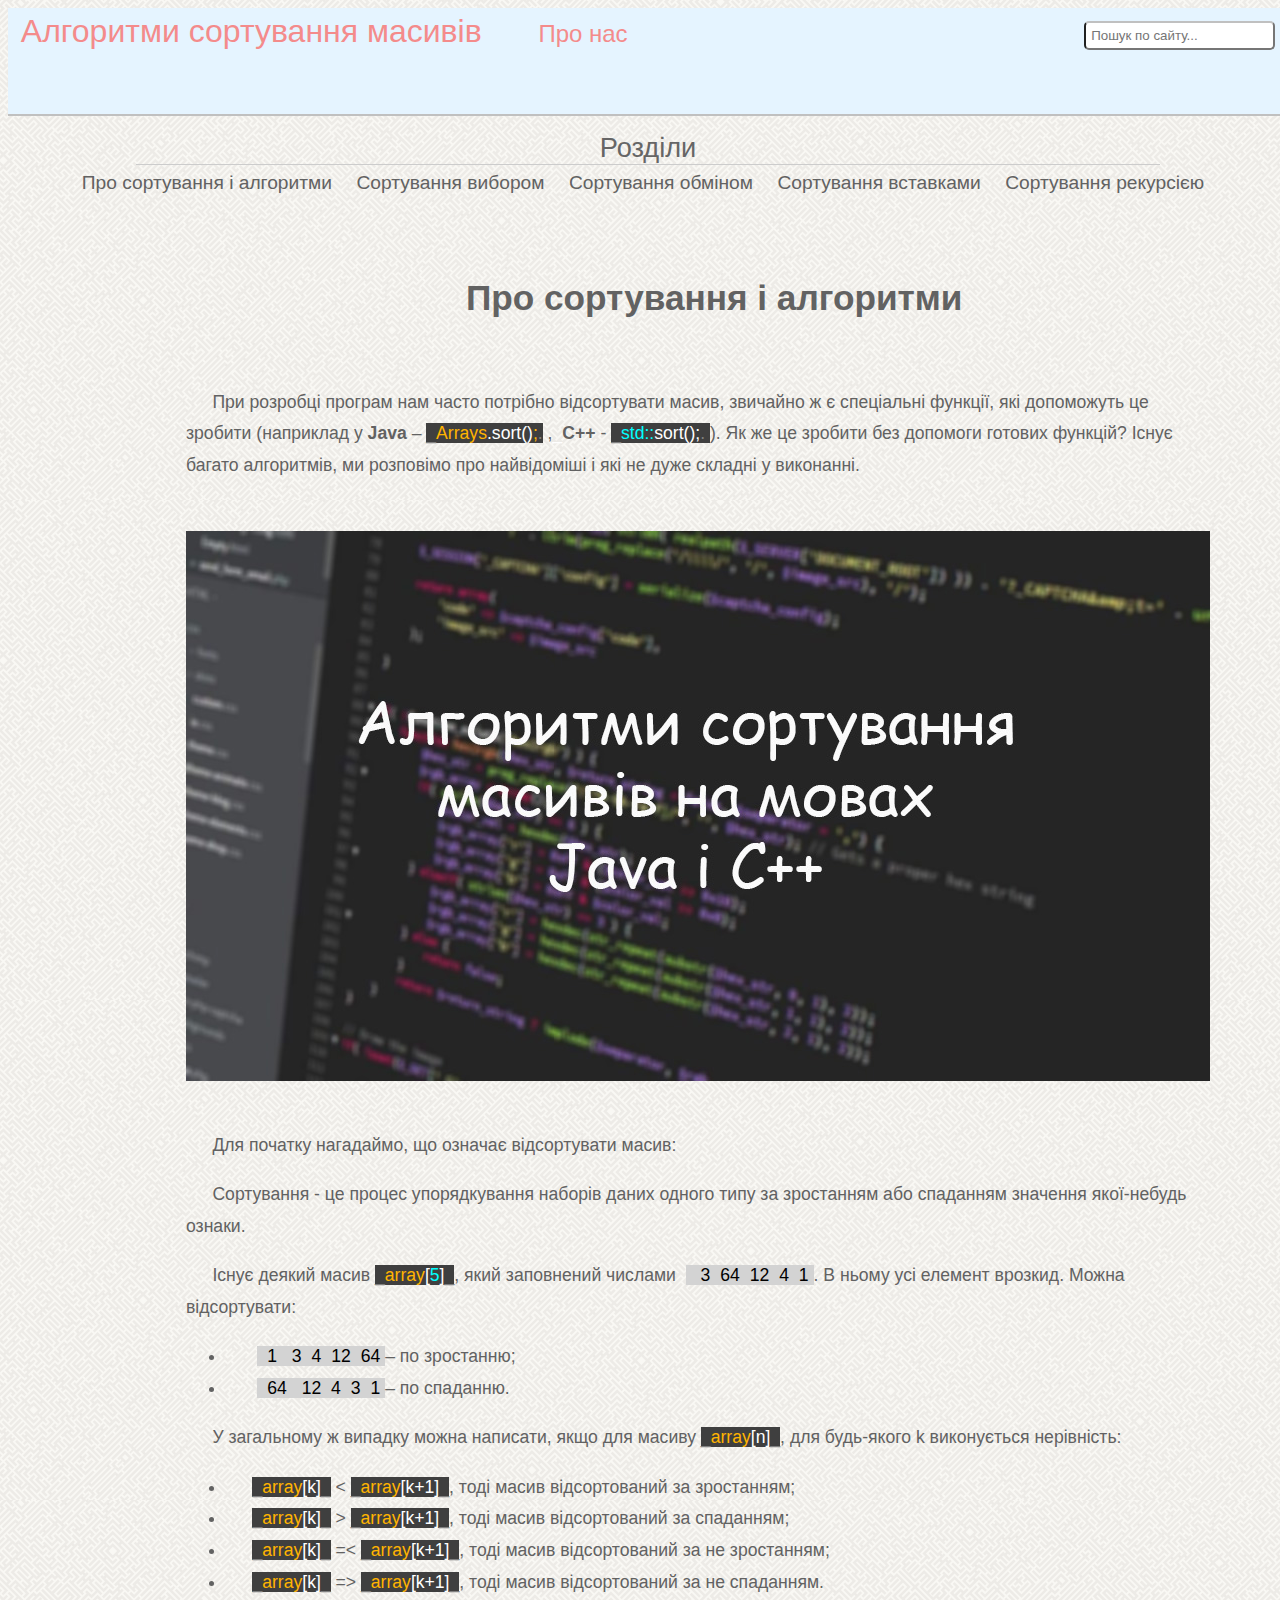
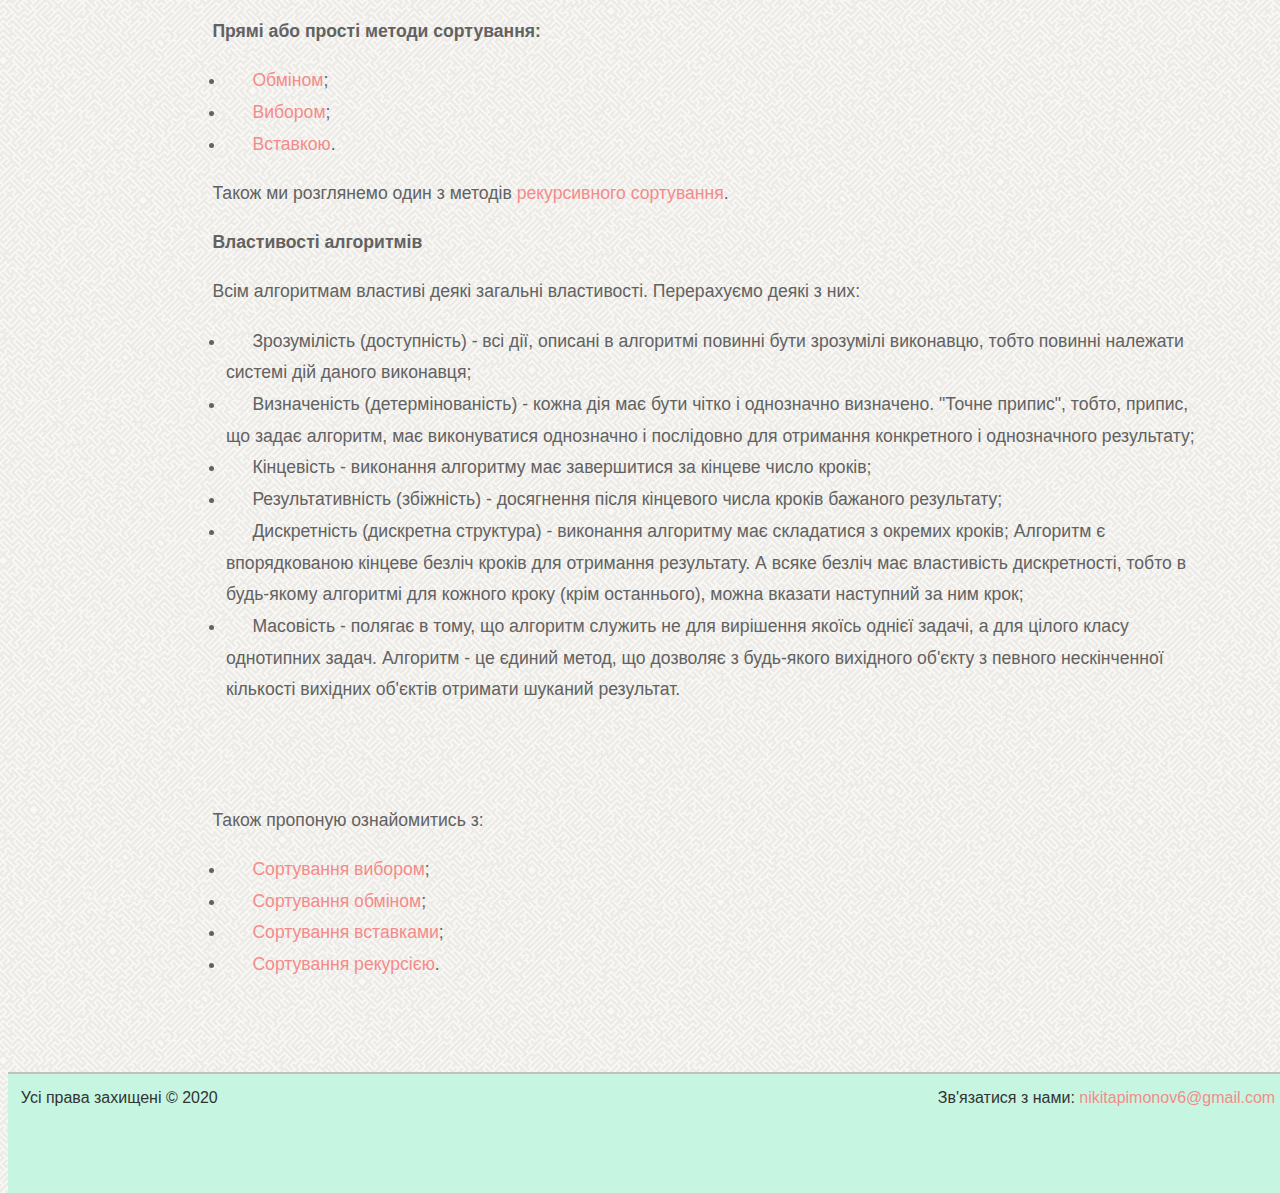
<file: index.html>
<!DOCTYPE html>
<html>
<head>
	<title>Сортування масивів</title>
	<link rel="stylesheet" type="text/css" href="css/style.css" />
	<meta  http-equiv="Content-Type" content="text/html; charset= UTF-8" />
	<meta name="keywords" content=" " />
	<meta name="description" content=" " />
	<link href="image/iconfinder.ico" rel="shortcut icon" type="image/x-scon" />
</head>
<body>
	<div id="page-wrap"> <header>
		<a href="index.html" id="logo" title="На головну">Алгоритми сортування масивів</a><span id="contact"><a href="page/about.html" title="Інформація про нас"> Про нас </a></span><input type="text" class="field" placeholder="Пошук по сайту..." />
	</header> 
	<div class="clear"><br /></div>
		<center>
			<div id="menu" title="Розділи сайту">Розділи<hr /></div>
			<div id="menuHrefs">
				<a href="#">Про сортування і алгоритми</a>
				<a href="page/choice.html">Сортування вибором</a>
				<a href="page/exchange.html">Сортування обміном</a>
				<a href="page/insert.html">Сортування вставками</a>
				<a href="page/recursion.html">Сортування рекурсією</a>
			</div>
		</center>
	<div id="osnova">
		<div class="textInOsnova">
			<h1>Про сортування і алгоритми</h1><br />
			<p>	При розробці програм нам часто потрібно відсортувати масив, звичайно ж є спеціальні функції, які допоможуть це зробити (наприклад у<b> Java</b> – <span class="smallCodBack"><span class="grayCod">_</span><span class="orangeCod">Arrays</span><span class="whiteCod">.sort()<span class="orangeCod">;</span></span><span class="grayCod">.</span></span> </span> ,<span class="whiteCod">_</span><b>C++</b> - <span class="smallCodBack"><span class="grayCod">_</span><span class="blueCod">std::</span><span class="whiteCod">sort();<span class="grayCod">.</span></span> </span> ). Як же це зробити без допомоги готових функцій? Існує багато алгоритмів, ми розповімо про найвідоміші і які не дуже складні у виконанні.</p><br />
			<img src="image/main_cod.jpg" align="center" title="Алгоритми сортування масивів на мовах Java і C++" /><br /><br />
			<p>	Для початку нагадаймо, що означає відсортувати масив:</p>
			<p>	Сортування - це процес упорядкування наборів даних одного типу за зростанням або спаданням значення якої-небудь ознаки.</p>
			<p>	Існує деякий масив <span class="smallCodBack"><span class="grayCod">_</span><span class="orangeCod">array</span><span class="whiteCod">[<span class="blueCod">5</span>]</span><span class="grayCod">_</span></span>, який заповнений числами <span class="arraysElement"><span class="arraysElementGray">.</span>  <span class="arraysElement">3</span><span class="arraysElement"> 64 </span> <span class="arraysElement">12 </span><span class="arraysElement"> 4 </span> <span class="arraysElement"> 1 </span></span>. В ньому усі елемент врозкид. Можна відсортувати:</p>
			<ul>
				<li><span class="arraysElement"><span class="arraysElementGray">.</span> 1 <span class="arraysElement"></span><span class="arraysElement"> 3 </span> <span class="arraysElement"> 4 </span><span class="arraysElement"> 12 </span> <span class="arraysElement"> 64 </span> </span> – по зростанню;</li>
				<li><span class="arraysElement"><span class="arraysElementGray">.</span> 64 <span class="arraysElement"></span><span class="arraysElement"> 12 </span> <span class="arraysElement"> 4 </span><span class="arraysElement"> 3 </span> <span class="arraysElement"> 1 </span> </span> – по спаданню.</li>
			</ul>
			<p>У загальному ж випадку можна написати, якщо для масиву <span class="smallCodBack"><span class="grayCod">_</span><span class="orangeCod">array</span><span class="whiteCod">[n]</span><span class="grayCod">_</span></span>, для будь-якого k виконується нерівність:</p>
			<ul>
				<li><span class="smallCodBack"><span class="grayCod">_</span><span class="orangeCod">array</span><span class="whiteCod">[k]</span><span class="grayCod">_</span></span> <span class="fInconsolata"> < </span> <span class="smallCodBack"><span class="grayCod">_</span><span class="orangeCod">array</span><span class="whiteCod">[k+1]</span><span class="grayCod">_</span></span>, тоді масив відсортований за зростанням;</li>
				<li><span class="smallCodBack"><span class="grayCod">_</span><span class="orangeCod">array</span><span class="whiteCod">[k]</span><span class="grayCod">_</span></span><span class="fInconsolata"> > </span> <span class="smallCodBack"><span class="grayCod">_</span><span class="orangeCod">array</span><span class="whiteCod">[k+1]</span><span class="grayCod">_</span></span>, тоді масив відсортований за спаданням;</li>
				<li><span class="smallCodBack"><span class="grayCod">_</span><span class="orangeCod">array</span><span class="whiteCod">[k]</span><span class="grayCod">_</span></span> <span class="fInconsolata"> =< </span> <span class="smallCodBack"><span class="grayCod">_</span><span class="orangeCod">array</span><span class="whiteCod">[k+1]</span><span class="grayCod">_</span></span>, тоді масив відсортований за не зростанням;</li>
				<li><span class="smallCodBack"><span class="grayCod">_</span><span class="orangeCod">array</span><span class="whiteCod">[k]</span><span class="grayCod">_</span></span><span class="fInconsolata"> => </span> <span class="smallCodBack"><span class="grayCod">_</span><span class="orangeCod">array</span><span class="whiteCod">[k+1]</span><span class="grayCod">_</span></span>, тоді масив відсортований за не спаданням.</li>
			</ul>
			<p><b>Прямі або прості методи сортування:</b></p>
			<ul>
				<li><a href="page/exchange.html">Обміном</a>;</li>
				<li><a href="page/choice.html">Вибором</a>;</li>
				<li><a href="page/insert.html">Вставкою</a>.</li>
			</ul>
			<p>Також ми розглянемо один з методів <a href="recursion.html">рекурсивного сортування</a>.</p>
			<p><b>Властивості алгоритмів</b></p>
			<p>Всім алгоритмам властиві деякі загальні властивості. Перерахуємо деякі з них:</p>
			<ul>
				<li>Зрозумілість (доступність) - всі дії, описані в алгоритмі повинні бути зрозумілі виконавцю, тобто повинні належати системі дій даного виконавця;</li>
				<li>Визначеність (детермінованість) - кожна дія має бути чітко і однозначно визначено. "Точне припис", тобто, припис, що задає алгоритм, має виконуватися однозначно і послідовно для отримання конкретного і однозначного результату;</li>
				<li>Кінцевість - виконання алгоритму має завершитися за кінцеве число кроків;</li>
				<li>Результативність (збіжність) - досягнення після кінцевого числа кроків бажаного результату;</li>
				<li>Дискретність (дискретна структура) - виконання алгоритму має складатися з окремих кроків; Алгоритм є впорядкованою кінцеве безліч кроків для отримання результату. А всяке безліч має властивість дискретності, тобто в будь-якому алгоритмі для кожного кроку (крім останнього), можна вказати наступний за ним крок;</li>
				<li>Масовість - полягає в тому, що алгоритм служить не для вирішення якоїсь однієї задачі, а для цілого класу однотипних задач. Алгоритм - це єдиний метод, що дозволяє з будь-якого вихідного об'єкту з певного нескінченної кількості вихідних об'єктів отримати шуканий результат.</li>
			</ul><br /><br />
			<p>Також пропоную ознайомитись з:</p>
			<ul>
				<li><a href="page/choice.html">Сортування вибором</a>;</li>
				<li><a href="page/exchange.html">Сортування обміном</a>;</li>
				<li><a href="page/insert.html">Сортування вставками</a>;</li>
				<li><a href="page/recursion.html">Сортування рекурсією</a>.</li>
			</ul>
		</div>
	</div>

	</div>
	<footer>
		<span class="left" title="Усі права захищені &copy; 2020">Усі права захищені &copy; 2020</span><span class="right" title="Напишіть нам електроний лист">Зв'язатися з нами: <a href="mailto:nikitapimonov6@gmail.com">nikitapimonov6@gmail.com</a></span>
	</footer>
</body>
</html>
</file>
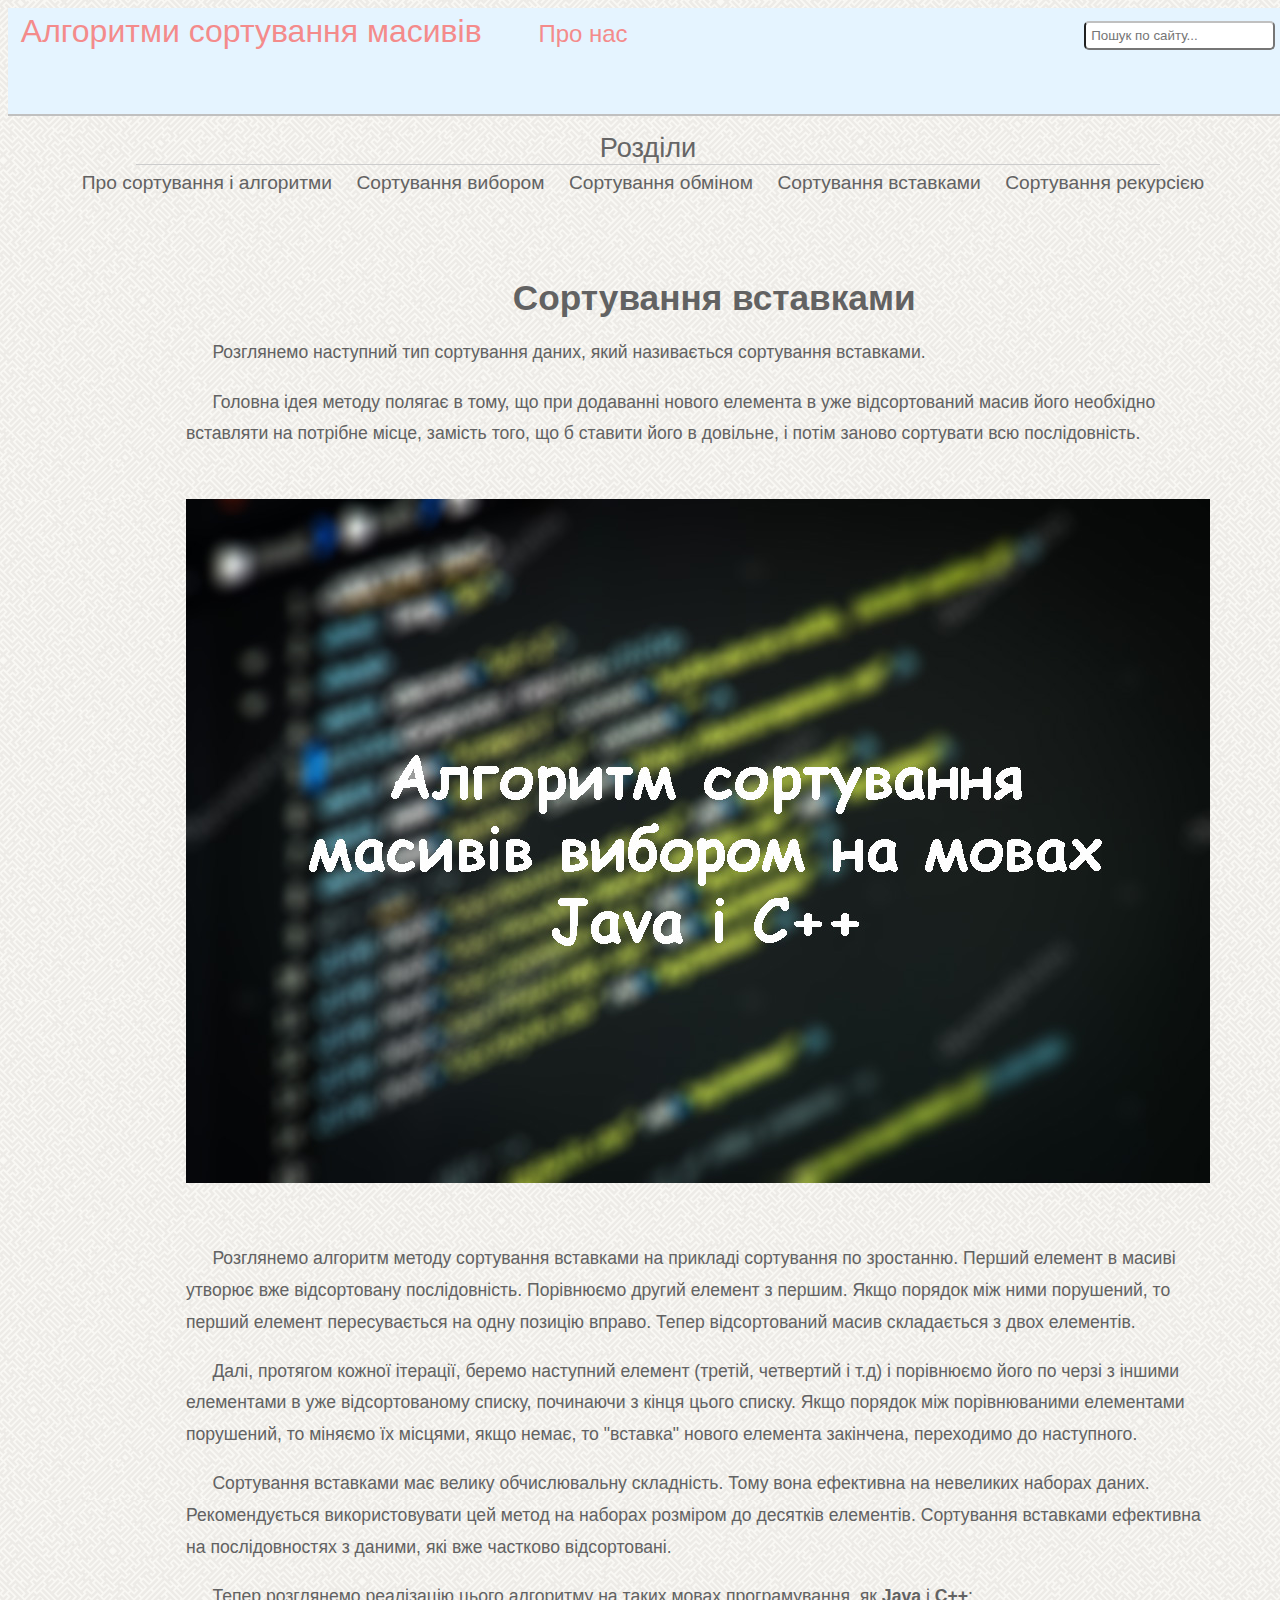
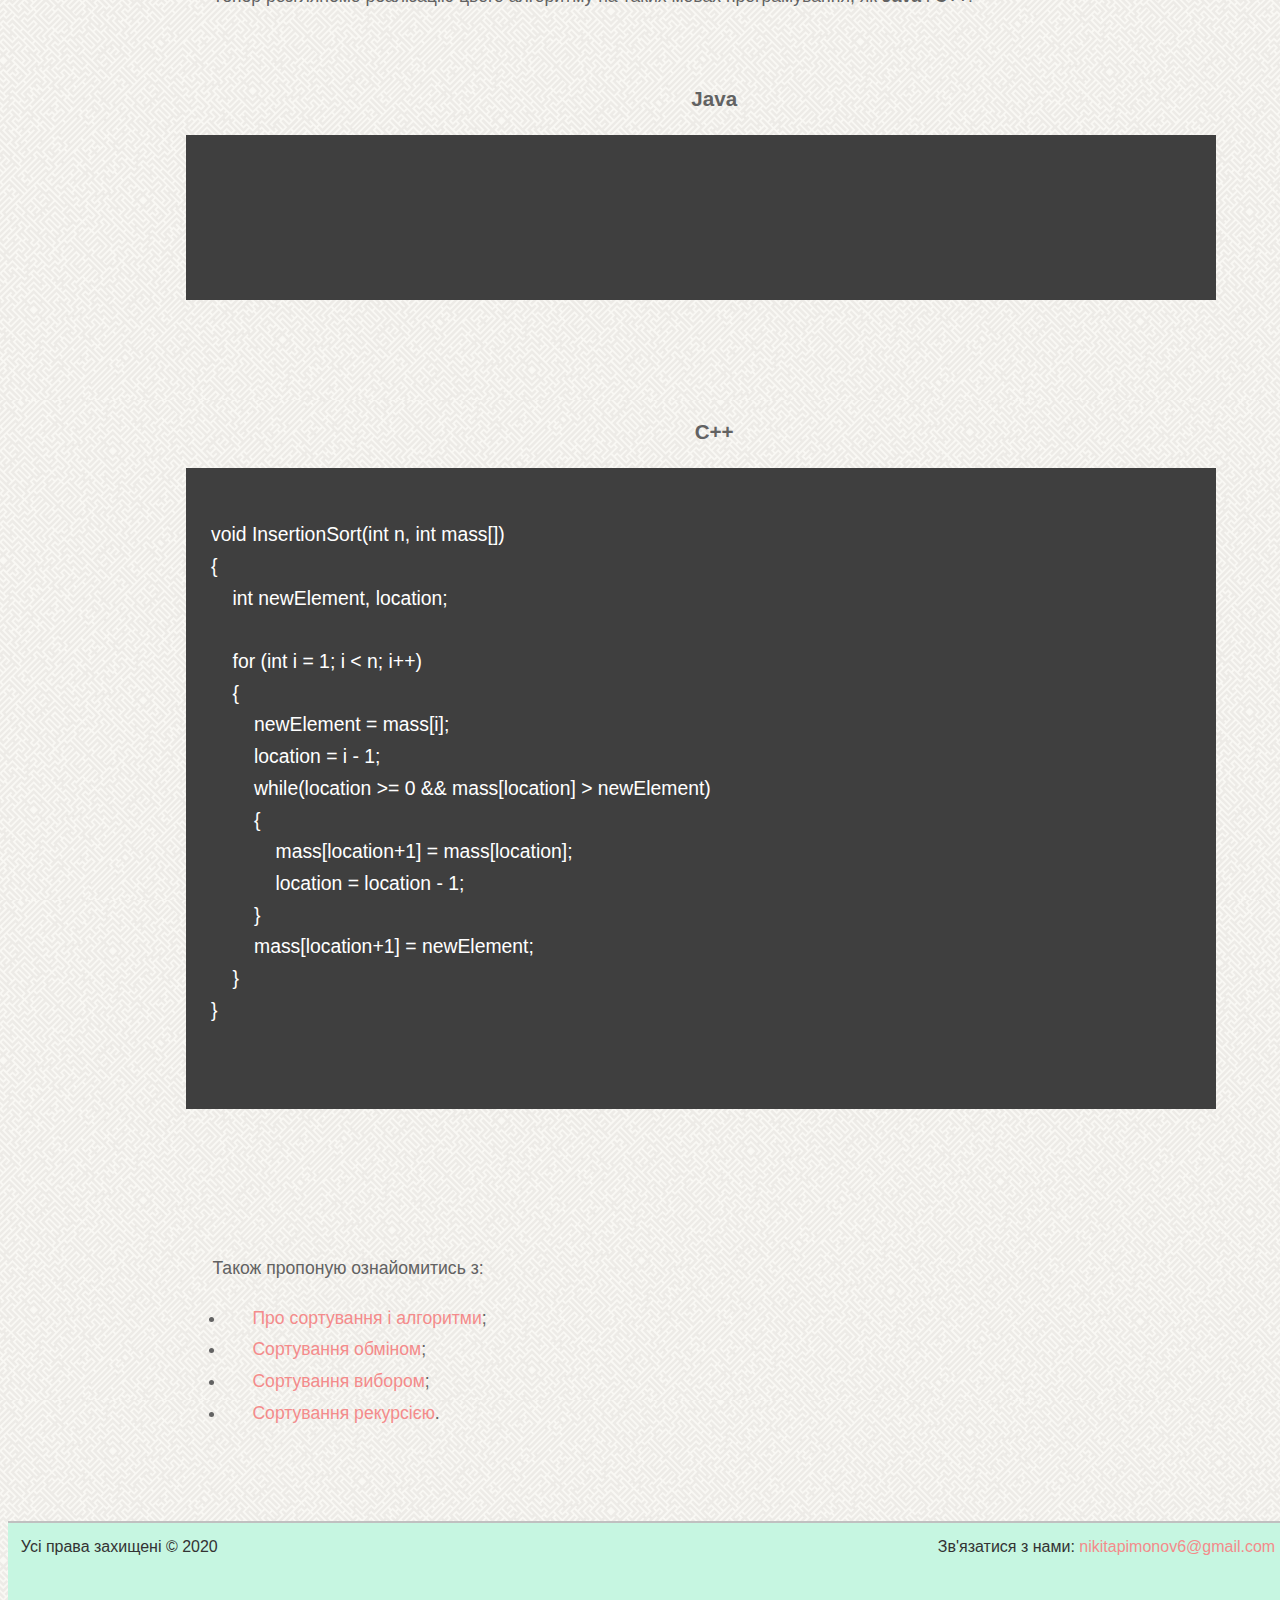
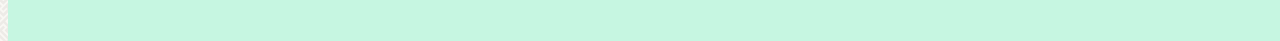
<file: page/insert.html>
<!DOCTYPE html>
<html>
<head>
	<title>Сортування масивів</title>
	<link rel="stylesheet" type="text/css" href="../css/style.css" />
	<meta  http-equiv="Content-Type" content="text/html; charset= UTF-8" />
	<meta name="keywords" content=" " />
	<meta name="description" content=" " />
	<link href="../image/iconfinder.ico" rel="shortcut icon" type="image/x-scon" />
</head>
<body>
	<div id="page-wrap"> <header>
		<a href="../index.html" id="logo" title="На головну">Алгоритми сортування масивів</a><span id="contact"><a href="../page/about.html" title="Інформація про нас"> Про нас </a></span><input type="text" class="field" placeholder="Пошук по сайту..." />
	</header> 
	<div class="clear"><br /></div>
		<center>
			<div id="menu" title="Розділи сайту">Розділи<hr /></div>
			<div id="menuHrefs">
				<a href="../index.html">Про сортування і алгоритми</a>
				<a href="../page/choice.html">Сортування вибором</a>
				<a href="../page/exchange.html">Сортування обміном</a>
				<a href="../page/insert.html">Сортування вставками</a>
				<a href="../page/recursion.html">Сортування рекурсією</a>
			</div>
		</center>
	<div id="osnova">
		<div class="textInOsnova">
			<h1>Сортування вставками</h1>
			<p>Розглянемо наступний тип сортування даних, який називається сортування вставками. </p>
			<p>Головна ідея методу полягає в тому, що при додаванні нового елемента в уже відсортований масив його необхідно вставляти на потрібне місце, замість того, що б ставити його в довільне, і потім заново сортувати всю послідовність.</p><br />
			<img src="../image/cod_vst.jpg" /><br /><br />
			<p>Розглянемо алгоритм методу сортування вставками на прикладі сортування по зростанню. Перший елемент в масиві утворює вже відсортовану послідовність. Порівнюємо другий елемент з першим. Якщо порядок між ними порушений, то перший елемент пересувається на одну позицію вправо. Тепер відсортований масив складається з двох елементів.</p>
			<p>Далі, протягом кожної ітерації, беремо наступний елемент (третій, четвертий і т.д) і порівнюємо його по черзі з іншими елементами в уже відсортованому списку, починаючи з кінця цього списку. Якщо порядок між порівнюваними елементами порушений, то міняємо їх місцями, якщо немає, то "вставка" нового елемента закінчена, переходимо до наступного.</p>
			<p>Сортування вставками має велику обчислювальну складність. Тому вона ефективна на невеликих наборах даних. Рекомендується використовувати цей метод на наборах розміром до десятків елементів. Сортування вставками ефективна на послідовностях з даними, які вже частково відсортовані.</p>
			 <p>Тепер розглянемо реалізацію цього алгоритму на таких мовах програмування, як <b>Java</b> і <b>C++</b>:</p><br />
			<h3>Java</h3>

			<div class="codBlock"><div class="codBlockBorder">
	<pre>



	</pre>
			</div>
		</div>
<br /><br /><br />
		<h3>C++</h3>
			<div class="codBlock"><div class="codBlockBorder">
	<pre>
		
void InsertionSort(int n, int mass[])
{
    int newElement, location;
 
    for (int i = 1; i < n; i++)
    {
        newElement = mass[i];
        location = i - 1;
        while(location >= 0 && mass[location] > newElement)
        {
            mass[location+1] = mass[location];
            location = location - 1;
        }
        mass[location+1] = newElement;
    }
}

	</pre>
			</div>
		</div><br /><br /><br />
		<br />
			<p>Також пропоную ознайомитись з:</p>
			<ul>
				<li><a href="../index.html">Про сортування і алгоритми</a>;</li>
				<li><a href="../page/exchange.html">Сортування обміном</a>;</li>
				<li><a href="../page/choice.html">Сортування вибором</a>;</li>
				<li><a href="../page/recursion.html">Сортування рекурсією</a>.</li>
			</ul>
		</div>
	</div>

	</div>
	<footer>
		<span class="left" title="Усі права захищені &copy; 2020">Усі права захищені &copy; 2020</span><span class="right" title="Напишіть нам електроний лист">Зв'язатися з нами: <a href="mailto:nikitapimonov6@gmail.com">nikitapimonov6@gmail.com</a></span>
	</footer>
</body>
</html>
</file>
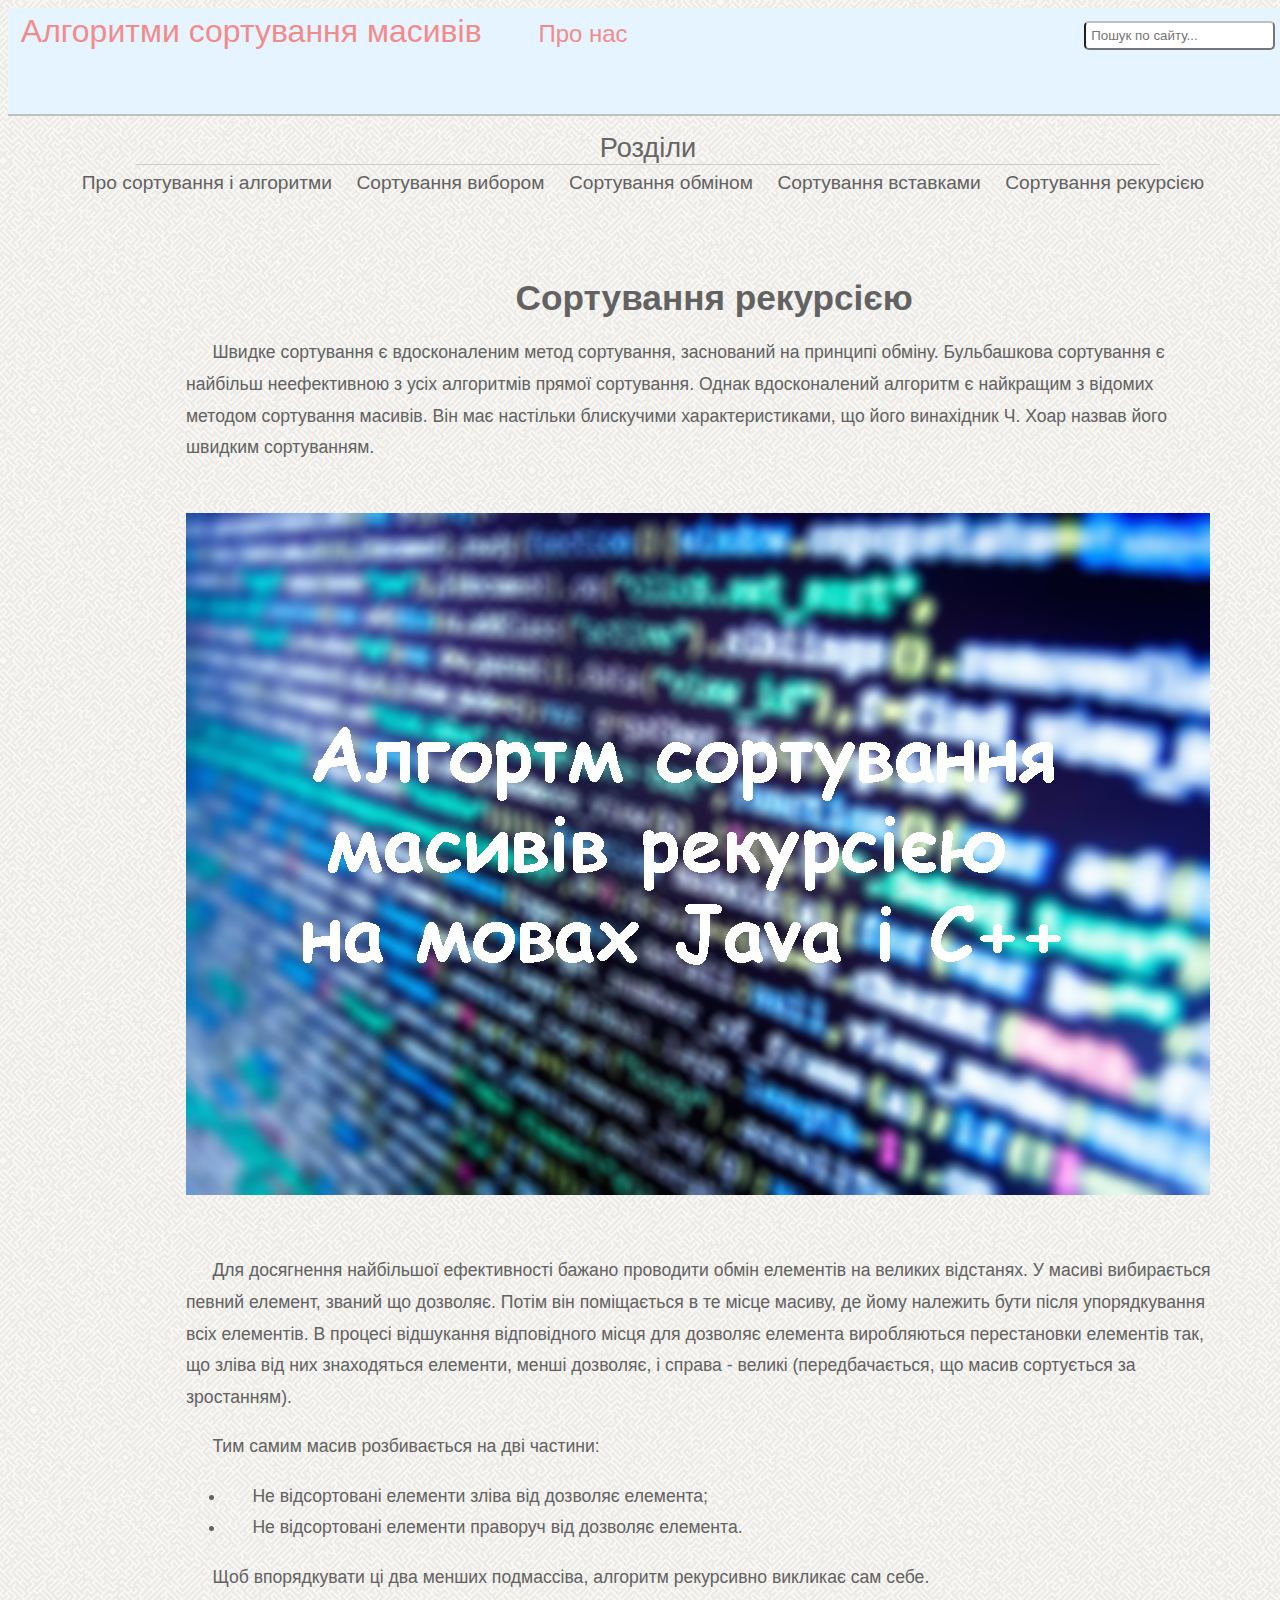
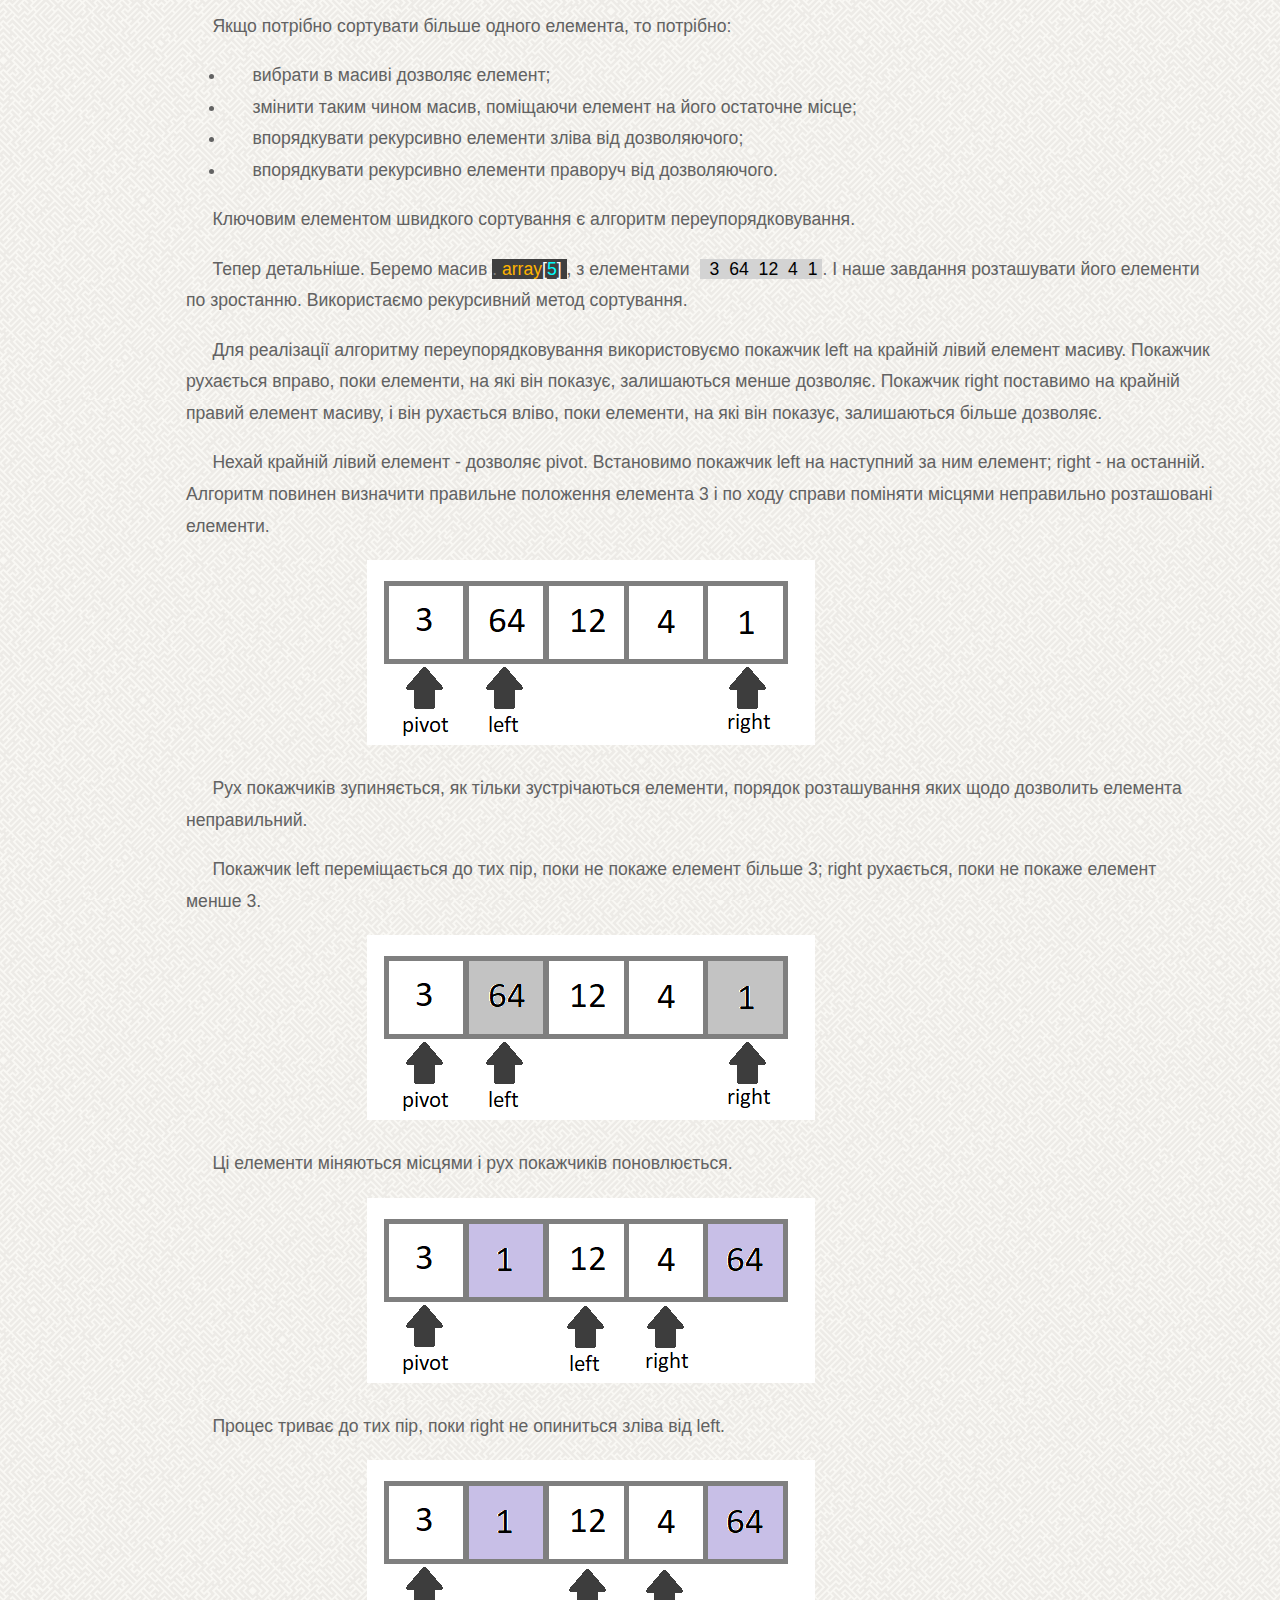
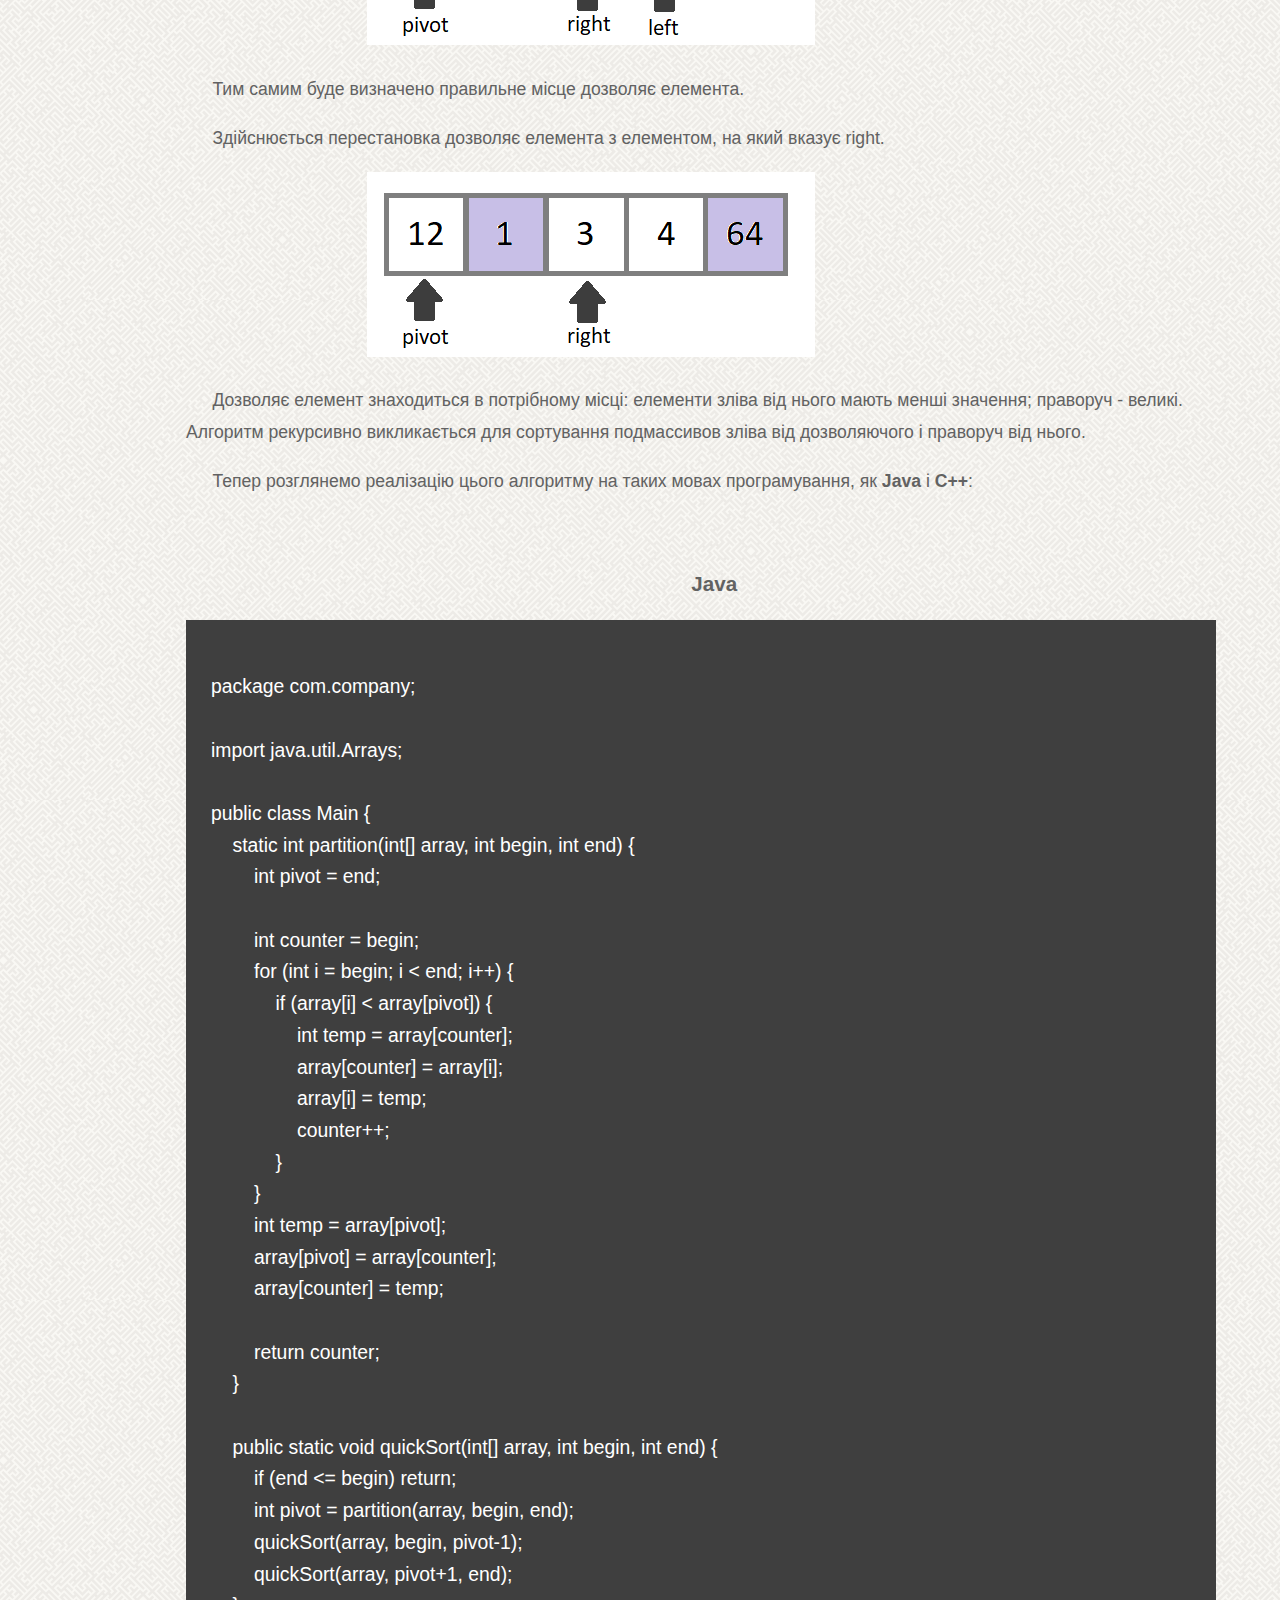
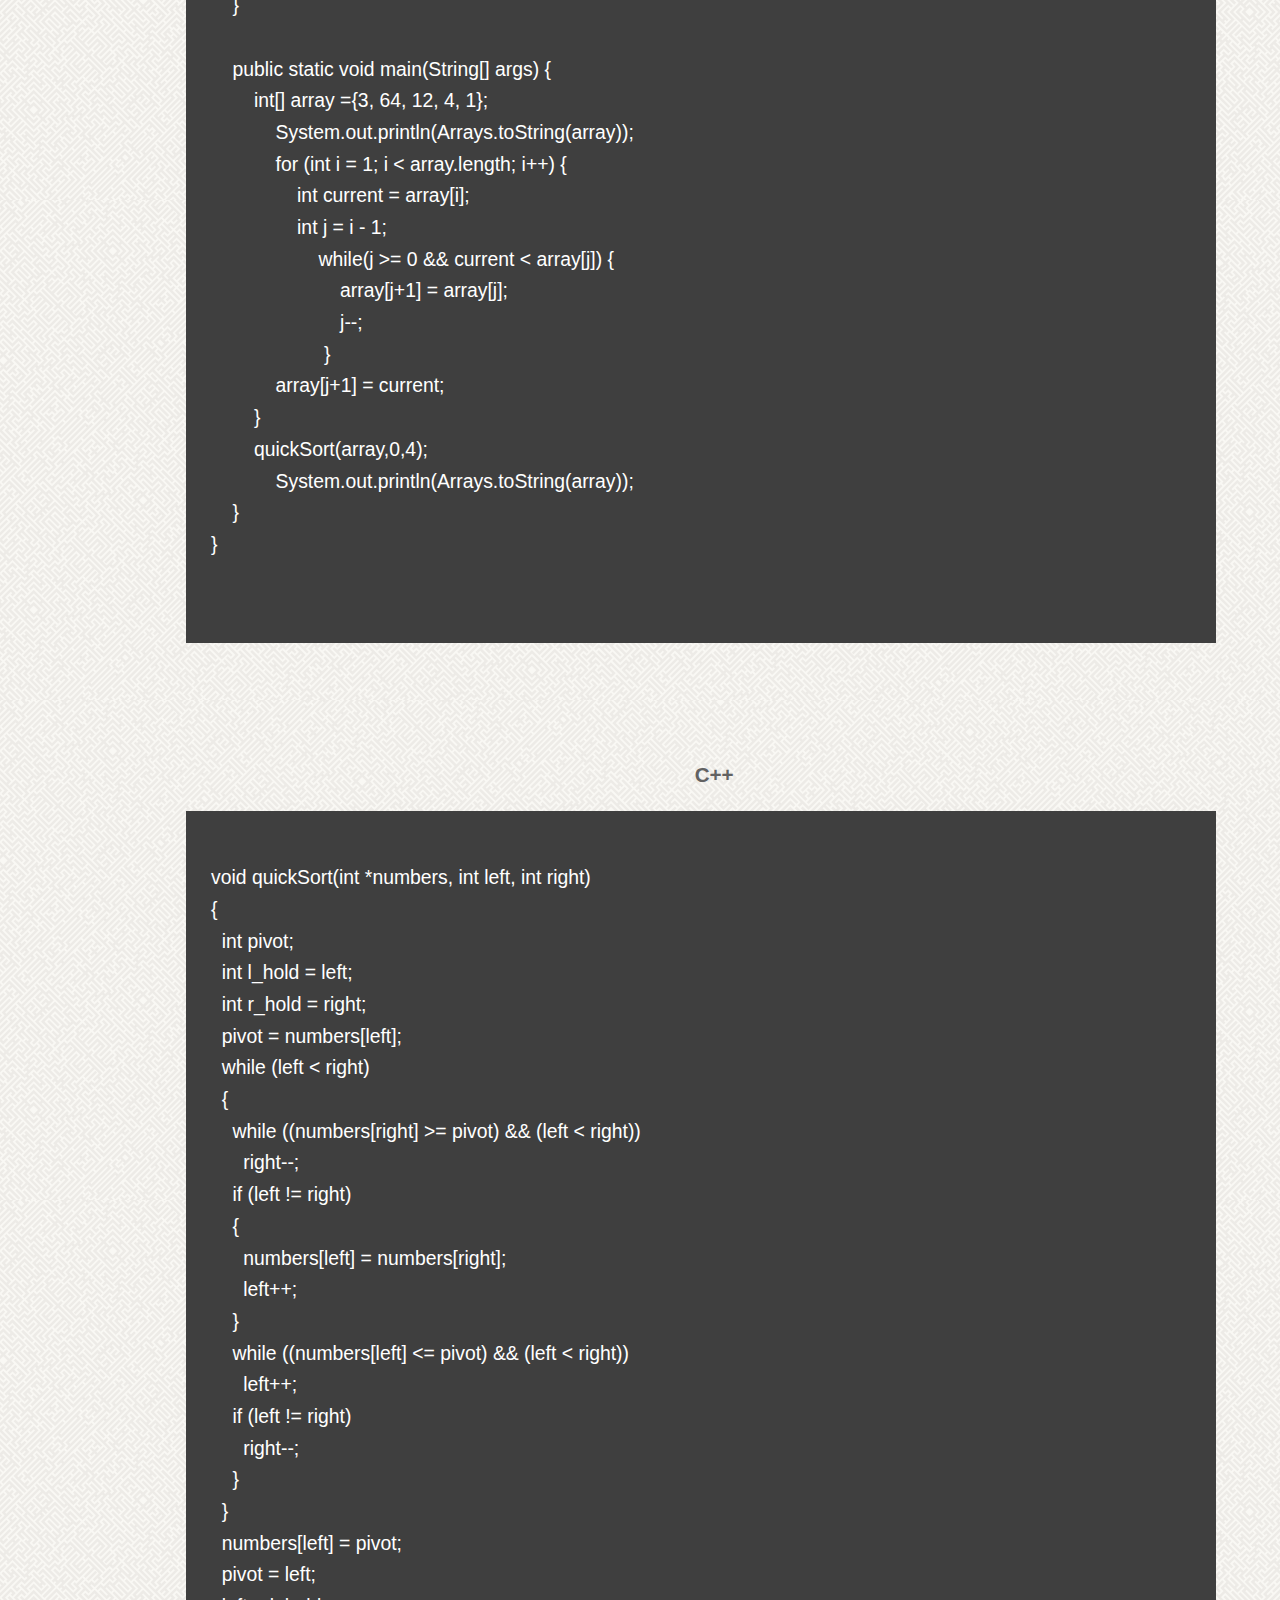
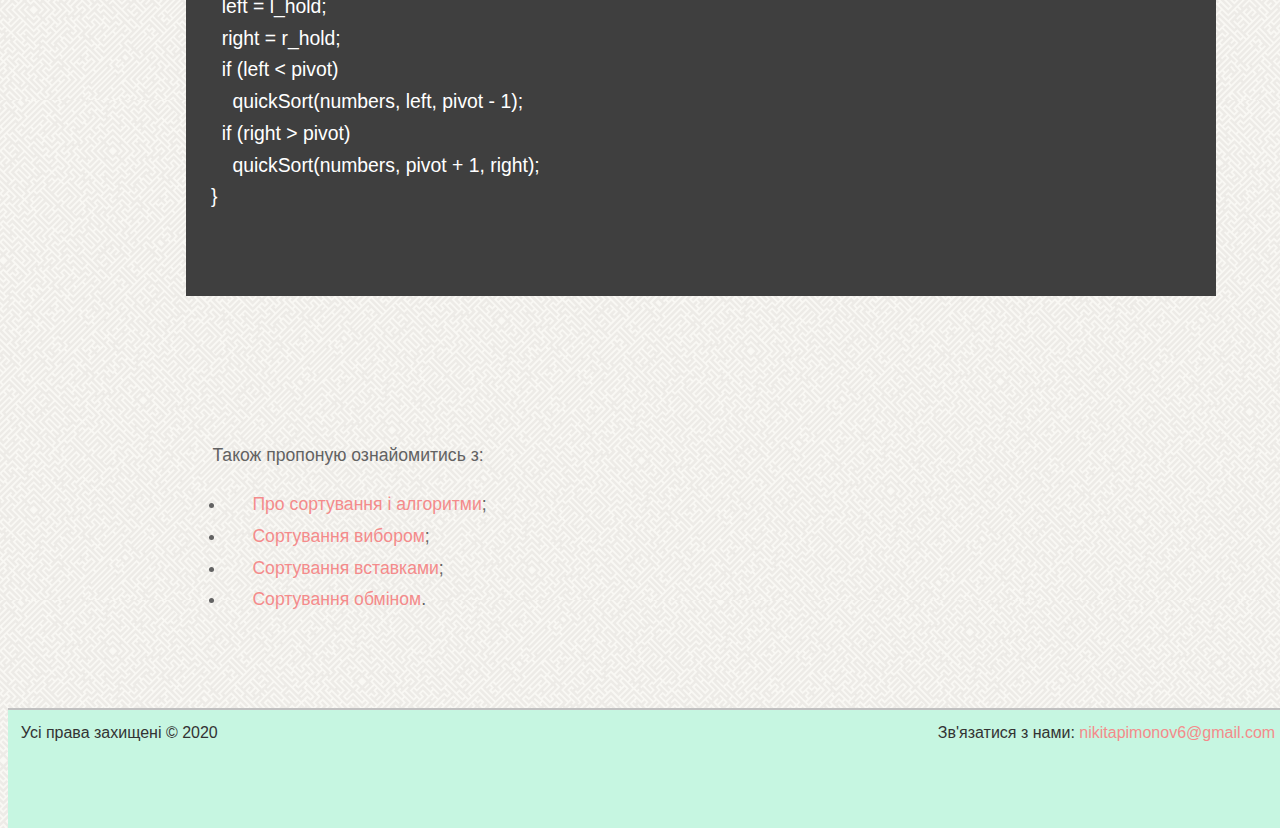
<file: page/recursion.html>
<!DOCTYPE html>
<html>
<head>
	<title>Сортування масивів</title>
	<link rel="stylesheet" type="text/css" href="../css/style.css" />
	<meta  http-equiv="Content-Type" content="text/html; charset= UTF-8" />
	<meta name="keywords" content=" " />
	<meta name="description" content=" " />
	<link href="../image/iconfinder.ico" rel="shortcut icon" type="image/x-scon" />
</head>
<body>
	<div id="page-wrap"> <header>
		<a href="../index.html" id="logo" title="На головну">Алгоритми сортування масивів</a><span id="contact"><a href="../page/about.html" title="Інформація про нас"> Про нас </a></span><input type="text" class="field" placeholder="Пошук по сайту..." />
	</header> 
	<div class="clear"><br /></div>
		<center>
			<div id="menu" title="Розділи сайту">Розділи<hr /></div>
			<div id="menuHrefs">
				<a href="../index.html">Про сортування і алгоритми</a>
				<a href="../page/choice.html">Сортування вибором</a>
				<a href="../page/exchange.html">Сортування обміном</a>
				<a href="../page/insert.html">Сортування вставками</a>
				<a href="../page/recursion.html">Сортування рекурсією</a>
			</div>
		</center>
	<div id="osnova">
		<div class="textInOsnova">
			<h1>Сортування рекурсією</h1>
			<p>Швидке сортування є вдосконаленим метод сортування, заснований на принципі обміну. Бульбашкова сортування є найбільш неефективною з усіх алгоритмів прямої сортування. Однак вдосконалений алгоритм є найкращим з відомих методом сортування масивів. Він має настільки блискучими характеристиками, що його винахідник Ч. Хоар назвав його швидким сортуванням.</p><br />
			<img src="../image/cod_rec.jpg" /><br /><br />
			<p>Для досягнення найбільшої ефективності бажано проводити обмін елементів на великих відстанях. У масиві вибирається певний елемент, званий що дозволяє. Потім він поміщається в те місце масиву, де йому належить бути після упорядкування всіх елементів. В процесі відшукання відповідного місця для дозволяє елемента виробляються перестановки елементів так, що зліва від них знаходяться елементи, менші дозволяє, і справа - великі (передбачається, що масив сортується за зростанням).</p>
			<p>Тим самим масив розбивається на дві частини:</p>
			<ul>
				<li>Не відсортовані елементи зліва від дозволяє елемента;</li>
				<li>Не відсортовані елементи праворуч від дозволяє елемента.</li>
			</ul>
			<p>Щоб впорядкувати ці два менших подмассіва, алгоритм рекурсивно викликає сам себе.</p>
			<p>Якщо потрібно сортувати більше одного елемента, то потрібно:</p>
			<ul>
				<li>вибрати в масиві дозволяє елемент;</li>
				<li>змінити таким чином масив, поміщаючи елемент на його остаточне місце;</li>
				<li>впорядкувати рекурсивно елементи зліва від дозволяючого;</li>
				<li>впорядкувати рекурсивно елементи праворуч від дозволяючого.</li>
			</ul>
			<p>Ключовим елементом швидкого сортування є алгоритм переупорядковування.</p>
			<p>Тепер детальніше. Беремо масив <span class="smallCodBack"><span class="grayCod">.</span> <span class="orangeCod">array</span>[<span class="blueCod">5</span>] </span> , з елементами <span class="arraysElement"><span class="arraysElementGray">.</span><span class="arraysElement">3</span> <span class="arraysElement">64</span> <span class="arraysElement">12</span> <span class="arraysElement">4</span> <span class="arraysElement">1</span><span class="arraysElementGray">.</span></span>. І наше завдання розташувати його елементи по зростанню. Використаємо рекурсивний метод сортування.</p>
			<p>Для реалізації алгоритму переупорядковування використовуємо покажчик left на крайній лівий елемент масиву. Покажчик рухається вправо, поки елементи, на які він показує, залишаються менше дозволяє. Покажчик right поставимо на крайній правий елемент масиву, і він рухається вліво, поки елементи, на які він показує, залишаються більше дозволяє.</p>
			<p>Нехай крайній лівий елемент - дозволяє pivot. Встановимо покажчик left на наступний за ним елемент; right - на останній. Алгоритм повинен визначити правильне положення елемента 3 і по ходу справи поміняти місцями неправильно розташовані елементи.</p>
			<div class="content-centering"><img src="../gif/rec/1.png" /></div>
			<p>Рух покажчиків зупиняється, як тільки зустрічаються елементи, порядок розташування яких щодо дозволить елемента неправильний.</p>
			<p>Покажчик left переміщається до тих пір, поки не покаже елемент більше 3; right рухається, поки не покаже елемент менше 3.</p>
			<div class="content-centering"><img src="../gif/rec/2.png" /></div>
			<p>Ці елементи міняються місцями і рух покажчиків поновлюється.</p>
			<div class="content-centering"><img src="../gif/rec/3.png" /></div>
			<p>Процес триває до тих пір, поки right не опиниться зліва від left.</p>
			<div class="content-centering"><img src="../gif/rec/4.png" /></div>
			<p>Тим самим буде визначено правильне місце дозволяє елемента.</p>
			<p>Здійснюється перестановка дозволяє елемента з елементом, на який вказує right.</p>
			<div class="content-centering"><img src="../gif/rec/5.png" /></div>
			<p>Дозволяє елемент знаходиться в потрібному місці: елементи зліва від нього мають менші значення; праворуч - великі. Алгоритм рекурсивно викликається для сортування подмассивов зліва від дозволяючого і праворуч від нього.</p>
			 <p>Тепер розглянемо реалізацію цього алгоритму на таких мовах програмування, як <b>Java</b> і <b>C++</b>:</p><br />
			<h3>Java</h3>

			<div class="codBlock"><div class="codBlockBorder">
	<pre>

package com.company;

import java.util.Arrays;

public class Main {
    static int partition(int[] array, int begin, int end) {
        int pivot = end;

        int counter = begin;
        for (int i = begin; i < end; i++) {
            if (array[i] < array[pivot]) {
                int temp = array[counter];
                array[counter] = array[i];
                array[i] = temp;
                counter++;
            }
        }
        int temp = array[pivot];
        array[pivot] = array[counter];
        array[counter] = temp;

        return counter;
    }

    public static void quickSort(int[] array, int begin, int end) {
        if (end <= begin) return;
        int pivot = partition(array, begin, end);
        quickSort(array, begin, pivot-1);
        quickSort(array, pivot+1, end);
    }

    public static void main(String[] args) {
        int[] array ={3, 64, 12, 4, 1};
            System.out.println(Arrays.toString(array));
            for (int i = 1; i < array.length; i++) {
                int current = array[i];
                int j = i - 1;
                    while(j >= 0 && current < array[j]) {
                        array[j+1] = array[j];
                        j--;
                     }
            array[j+1] = current;
        }
        quickSort(array,0,4);
            System.out.println(Arrays.toString(array));
    }
}

	</pre>
			</div>
		</div>
<br /><br /><br />
		<h3>C++</h3>
			<div class="codBlock"><div class="codBlockBorder">
	<pre>
		
void quickSort(int *numbers, int left, int right)
{
  int pivot;
  int l_hold = left;
  int r_hold = right;
  pivot = numbers[left];
  while (left < right)
  {
    while ((numbers[right] >= pivot) && (left < right))
      right--; 
    if (left != right) 
    {
      numbers[left] = numbers[right]; 
      left++; 
    }
    while ((numbers[left] <= pivot) && (left < right))
      left++; 
    if (left != right) 
      right--;
    }
  }
  numbers[left] = pivot;
  pivot = left;
  left = l_hold;
  right = r_hold;
  if (left < pivot)
    quickSort(numbers, left, pivot - 1);
  if (right > pivot)
    quickSort(numbers, pivot + 1, right);
}

	</pre>
			</div>
		</div><br /><br /><br /><br />
			<p>Також пропоную ознайомитись з:</p>
			<ul>
				<li><a href="../index.html">Про сортування і алгоритми</a>;</li>
				<li><a href="../page/choice.html">Сортування вибором</a>;</li>
				<li><a href="../page/insert.html">Сортування вставками</a>;</li>
				<li><a href="../page/exchange.html">Сортування обміном</a>.</li>
			</ul>


		</div>
	</div>

	</div>
	<footer>
		<span class="left" title="Усі права захищені &copy; 2020">Усі права захищені &copy; 2020</span><span class="right" title="Напишіть нам електроний лист">Зв'язатися з нами: <a href="mailto:nikitapimonov6@gmail.com">nikitapimonov6@gmail.com</a></span>
	</footer>
</body>
</html>
</file>
<file: css/style.css>
@charset "utf-8"

*{
	margin: 0;
	padding: 0;
	outline: none;
}

html {
	height: 100%;
}

body {
	width: 100%;
	height: 100%;
	color: #333;
	font-size: 1em;
	font-family: "Segoe UI", sans-serif;
	line-height: 135%;
	background: #f6f6f6 url(../image/main.png);
}

.left {
	float: left;
}

.right {
	float: right;
}
.clear {
	clear: both;
}

a {
	color: #f48b8b;
	text-decoration: none;
	transition: all.6s ease;
	-moz-transition: all.6s ease;
	-webkit-transition: all.6s ease;
	-ms-transition: all.6s ease;
}

a:hover {
	color: #8b9ff5;
	text-decoration: none;
	transition: all.6s ease;
	-moz-transition: all.6s ease;
	-webkit-transition: all.6s ease;
	-ms-transition: all.6s ease;
}

a:active {
	color: #8ce4a6;
}

/* Selection Block */
::-moz-selection {background: #f58b8b; color:#fff}
::selection {background: #f58b8b; color:#fff}

img {
	max-width: 100%;
	height: auto;
	width: auto/9;
}

hr {
	display: block;
	border:0;
	height: 2px;
	border-top: 1px solid #ccc;
	padding: 0;
}

h1{
	text-align: center;
}

h3 {
	text-align: center;
	font-family: inconsolata, sans-serif;
}

em {
	font-family: inconsolata, sans-serif;
}

pre {
	font-size: 1.1em;
	font-family: inconsolata, sans-serif;
	margin-left: 25px;
}

.smallCodBack{
	background-color: #3f3f3f;
	color: #fff;
	font-family: inconsolata, sans-serif;
}

.grayCod{
	color: #808080;
}

.orangeCod{
	color: #ffb400;
}

.purpleCod{
	color: #cd00cd;
}

.redCod{
	color: #ff0000;
}

.b_blueCod{
	color: #0000ff;
}

.greenCod {
	color: #00fa9a;
}

.yellowCod{
	color: #ffd700;
}

.whiteCod{
	color: #fff;
}

.blueCod{
	color: #00ffff;
}

.arraysElement{
	background-color: #d3d3d3;
	color: black;
	font-family: inconsolata, sans-serif;
	margin-left: 5px; 
}

.arraysElementGray{
	color: #d3d3d3;
}

.fInconsolata{
	font-family: inconsolata, sans-serif;
}

.gif{
	border: 10px solid white;
    max-width: 100%;
}

.content-centering{
    overflow: hidden;
    padding-left: 15%;
}

.codBlock{
	width: 100%;
	background-color: #3f3f3f;
	font-family: inconsolata, sans-serif;
	color: #fff;
}

.codBlock p {
    margin-top: -0.3em;
    margin-bottom: 0;
}

.codBlockBorder {
	overflow: auto;
}

.mar1 {
	margin-left: 30px;
}

.mar2 {
	margin-left: 60px;
}

.mar3 {
	margin-left: 90px;
}

.mar4 {
	margin-left: 120px;
}

#menuHrefs a {
	padding: 5px;
	border-radius: 5px;
	margin-right: 10px;
	color: #626262;
	font-family: Comic Sans MS, sans-serif;
	font-size: 1.2em;
}

#menuHrefs a:hover {
	background-color: #d3d3d3;
}

header, footer {
	width: 98%;
	min-height: 80px;
	float: left;
}

header {
	border-bottom: 2px solid silver;
	padding: 1%;
	background-color: #e5f4ff; 
}

#logo {
	font-size: 2em;
	font-family: Comic Sans MS, sans-serif;
}

#contact {
	font-size: 1.5em;
	font-family: Comic Sans MS, sans-serif;
	margin-left: 50px;
}

input[type=text].field{
	border-radius: 5px;
	border-top: 2px solid silver;
	padding: 5px;
	margin-left: 20px;
	float: right;
}

input[type=text].field:focus{
	border: 2px solid #f58b8b;
}

#menu {
	color: #666;
	font-family: Comic Sans MS, sans-serif;
	font-size: 1.7em;
}

#menu hr {
	width: 1024px;
	max-width: 100%;
	margin-top: 5px;
	margin-bottom: 5px;
}

/* Основа */

#osnova {
	float: left;
	margin-top: 5%;
	margin-bottom: 5%;
	max-width: 100%;
	min-height: 1500px auto;
	padding-left: 10%;
}

.textInOsnova {
	color: #626262;
	border-radius: 5px;
	padding-left: 10%;
	/*border: 2px solid silver;*/
	max-width: 80%;
    min-width: 1080px;
  	padding-left: 50px;
	float: left;
	min-height: 1500px auto;
	box-sizing: border-box;
	overflow: auto;
}

.textInOsnova {
	font-size: 1.1em;
	font-family: Comic Sans MS, sans-serif;
	line-height: 1.8em;
	text-indent: 1.5em;
}

/*Стили для футера*/

footer {
	border-top: 2px solid silver;
	margin-top: 10px;
	padding: 1%;
	background-color: #c6f6e1;
	padding-bottom: 2%;
}

#page-wrap:after {
	content: "";
	display: block;
}

footer, #page-wrap:after {height: 10px}

#page-wrap {
	min-height: 94%;
	margin-bottom: -10px: 
}
</file>
